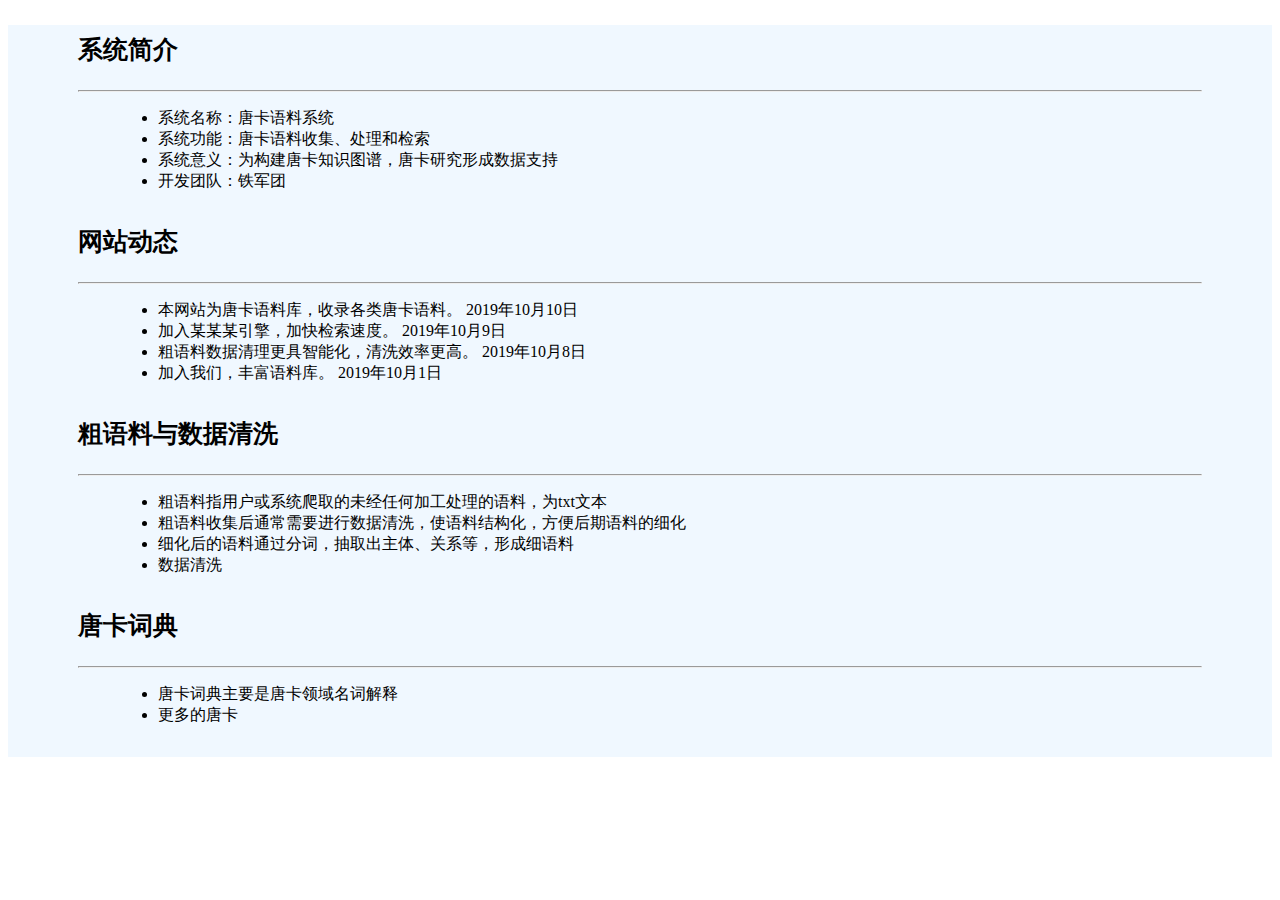
<file: src/main/resources/templates/index.html>
<!DOCTYPE html>
<html xmlns:th="http://www.thymeleaf.org">
<head>
  <meta charset="utf-8">
  <title>唐卡语料系统</title>
  <meta name="viewport" content="width=device-width, initial-scale=1, maximum-scale=1">
  <meta name="keywords" content="thang,唐卡,唐卡语料">
  <meta name="description" content="唐卡语料系统">
  <link rel="stylesheet" th:href="@{/layui/css/layui.css}">
  <link rel="stylesheet" th:href="@{/css/global.css}">
</head>
<body>
<div th:insert="navigation :: nav"></div>
<div class="layui-container">
  <div class="layui-row layui-col-space15">
    <div class="layui-col-md12">
    	   <div class="fly-panel" style="padding: 0 70px 15px 70px; background-color: #f0f8ff">
    	   	<h3 style="height: 40px; line-height: 50px;font-size: 25px;"><i class="layui-icon layui-icon-note" style="font-size: 20px;"></i>系统简介</h3>
	      	<hr class="layui-bg-cyan">
			<blockquote class="layui-elem-quote">
				<ul class="fly-panel-main fly-list-static">
		          <li>
		            <span>系统名称：唐卡语料系统</span>
		          </li>
		          <li>
		            <span>系统功能：唐卡语料收集、处理和检索</span>
		          </li>
		          <li>
		            <span>系统意义：为构建唐卡知识图谱，唐卡研究形成数据支持</span>
		          </li>
		          <li>
		            <span>开发团队：铁军团</span>
		          </li>
		        </ul>
			</blockquote>

	      	<h3 style="height: 40px; line-height: 50px;font-size: 25px;"><i class="layui-icon layui-icon-note" style="font-size: 20px;"></i>网站动态</h3>
	      	<hr class="layui-bg-cyan">
			<blockquote class="layui-elem-quote">
				<ul class="fly-panel-main fly-list-static">
		          <li>
		            <span>本网站为唐卡语料库，收录各类唐卡语料。  2019年10月10日</span>
		          </li>
		          <li>
		            <span>
		              加入某某某引擎，加快检索速度。  2019年10月9日
		            </span>
		          </li>
		          <li>
		            <span>粗语料数据清理更具智能化，清洗效率更高。 2019年10月8日</span>
		          </li>
		          
		          <li>
		            <a target="_blank">加入我们，丰富语料库。 2019年10月1日</a>
		          </li>
		        </ul>
			</blockquote>

			<h3 style="height: 40px; line-height: 50px;font-size: 25px;"><i class="layui-icon layui-icon-note" style="font-size: 20px;"></i>粗语料与数据清洗</h3>
	      	<hr class="layui-bg-cyan">
			<blockquote class="layui-elem-quote">
				<ul class="fly-panel-main fly-list-static">
		          <li>
		            <span>粗语料指用户或系统爬取的未经任何加工处理的语料，为txt文本</span>
		          </li>
		          <li>
		            <span>粗语料收集后通常需要进行数据清洗，使语料结构化，方便后期语料的细化</span>
		          </li>
		          <li>
		            <span>细化后的语料通过分词，抽取出主体、关系等，形成细语料</span>
		          </li>
		          
		          <li>
		            <a target="_blank">数据清洗</a>
		          </li>
		        </ul>
			</blockquote>

			<h3 style="height: 40px; line-height: 50px;font-size: 25px;"><i class="layui-icon layui-icon-note" style="font-size: 20px;"></i>唐卡词典</h3>
	      	<hr class="layui-bg-cyan">
			<blockquote class="layui-elem-quote">
				<ul class="fly-panel-main fly-list-static">
		          <li>
		            <span>唐卡词典主要是唐卡领域名词解释</span>
		          </li>
		          <li>
		            <span>更多的唐卡</span>
		          </li>
		        </ul>
			</blockquote>
      </div>
  </div>
</div>
</div>

<div th:insert="footer :: foot"></div>
 
<script th:src="@{/layui/layui.js}"></script>
<script>
layui.use(['element','form'], function(){
  var element = layui.element,//导航的hover效果、二级菜单等功能，需要依赖element模块
	$= layui.jquery;
  
  //监听导航点击
  //element.on('nav(demo)', function(elem){
    //console.log(elem)
    //layer.msg(elem.text());
  //});
});
</script>

<!--<script type="text/javascript">var cnzz_protocol = (("https:" == document.location.protocol) ? " https://" : " http://");document.write(unescape("%3Cspan id='cnzz_stat_icon_30088308'%3E%3C/span%3E%3Cscript src='" + cnzz_protocol + "w.cnzz.com/c.php%3Fid%3D30088308' type='text/javascript'%3E%3C/script%3E"));</script>-->

</body>
</html>
</file>
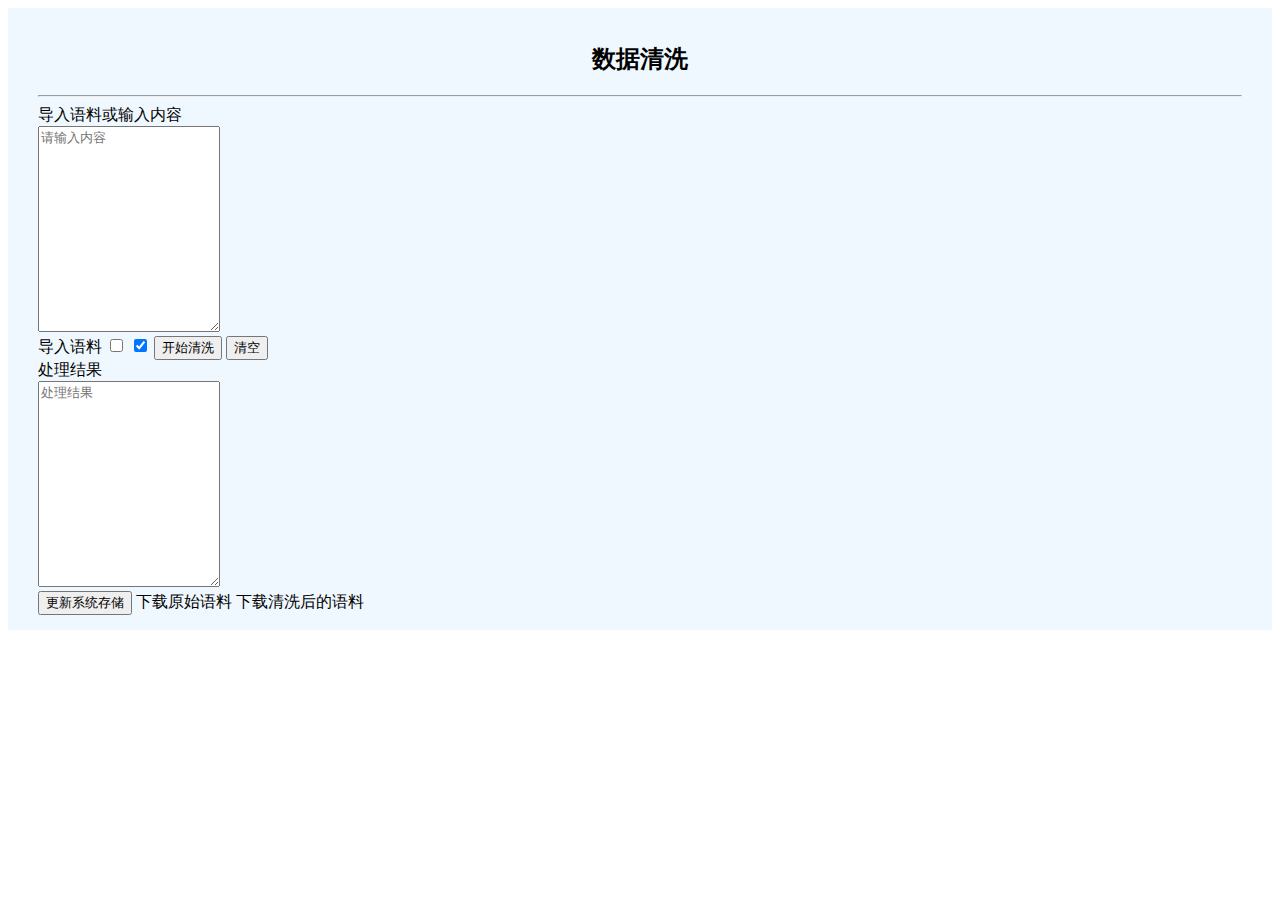
<file: src/main/resources/templates/clean.html>
<!DOCTYPE html>
<html xmlns:th="http://www.thymeleaf.org">
<head>
    <meta charset="utf-8">
    <title>语料清洗</title>
    <meta name="viewport" content="width=device-width, initial-scale=1, maximum-scale=1">
    <meta name="keywords" content="thang,唐卡,唐卡语料">
    <meta name="description" content="唐卡语料系统">
    <link rel="stylesheet" th:href="@{/layui/css/layui.css}">
    <link rel="stylesheet" th:href="@{/css/global.css}">
</head>
<body>
<div th:insert="navigation :: nav"></div>
<div class="layui-container">
    <div class="layui-row layui-col-space15">
        <div class="layui-col-md12">
            <div class="fly-panel" style="padding: 15px 30px 15px;background-color: #f0f8ff">
                <h2 align="center">数据清洗</h2>
                <hr class="layui-bg-cyan">

                <form class="layui-form layui-form-pane" action="">
                    <div class="layui-form-item layui-form-text">
                        <label class="layui-form-label">导入语料或输入内容</label>
                        <div class="layui-input-block">
                                <textarea id="IdCleanContent" class="layui-textarea" lay-verify="required"
                                          placeholder="请输入内容"
                                          name="originalContent" style="height: 200px;"
                                          th:text="${originalContent}"></textarea>
                        </div>
                    </div>


                    <div class="layui-form-item">
                        <input id="IdDoId" name="doId" type="hidden" th:value="${doID}">
                        <div class="layui-input-block">
                            <a class="layui-btn" th:href="@{/loadingForClean}">导入语料</a>
                            <input name="ftj" title="转简体" type="checkbox" lay-skin="primary">
                            <input name="math" title="剔除简单数学运算符" type="checkbox" checked="" lay-skin="primary">
                            <button type="submit" class="layui-btn" lay-submit="" lay-filter="startClean">开始清洗</button>
                            <button class="layui-btn layui-btn-warm" id="IdQinKong" type="button">清空</button>
                        </div>
                    </div>
                </form>

                <form class="layui-form layui-form-pane" action="" lay-filter="example">
                    <div class="layui-form-item layui-form-text">
                        <label class="layui-form-label">处理结果</label>
                        <div class="layui-input-block">
                            <textarea id="IdCleanResult" class="layui-textarea" placeholder="处理结果" name="cleanResult"
                                style="height: 200px;"></textarea>
                        </div>
                    </div>
                    <div class="layui-form-item">
                        <div class="layui-input-block">
                            <button class="layui-btn layui-btn-normal" id="IdUpdateFile" th:if="${doID}!= null"
                                    type="button">更新系统存储
                            </button>
                            <a class="layui-btn layui-btn-normal" id="IdDownloadClean"
                               th:href="@{'/clean/downloadClean/'+${doID}}">下载原始语料</a>
                            <a class="layui-btn layui-btn-normal" id="IdDownloadCleaned"
                               th:href="@{'/clean/downloadCleaned/'+${doID}}">下载清洗后的语料</a>
                        </div>
                    </div>
                </form>
            </div>
        </div>
    </div>
</div>

<div th:insert="footer :: foot"></div>

<script th:src="@{/layui/layui.js}"></script>
<script>
    layui.use(['form', 'laydate'], function () {
        var form = layui.form
            , layer = layui.layer
            , $=layui.jquery;
        $('#IdDownloadClean').hide();
        $('#IdDownloadCleaned').hide();

        layui.$('#IdQinKong').on('click', function () {
            $('#IdCleanContent').val("");
        });
        //监听提交
        form.on('submit(startClean)', function (data) {
            $.ajax({
                url: '/clean',
                data: JSON.stringify(data.field),
                type: 'post',
                dataType: 'json',
                contentType: 'application/json;charset=utf-8',
                success: function (res) {
                    console.log(res.msg);
                    $('#IdCleanResult').val(res.data);
                }
            });
            return false;
        });

        //更新存储
        layui.$('#IdUpdateFile').on('click', function () {
            console.log("进来了");
            $.ajax({
                url: '/clean/updateFile',
                type: 'get',
                dataType: 'json',
                success: function (res) {
                    if (res.code != 250) {
                        layer.msg(res.msg, {icon: 1, time: 2000, shade: 0.4});
                        $('#IdDownloadClean').show();
                        $('#IdDownloadCleaned').show();
                        //$('#IDdownloadFile').attr("disabled",false);
                        console.log("设置可点击");
                    } else {
                        layer.msg(res.msg, {icon: 2, time: 2000, shade: 0.4});
                    }
                }
            });
        });
    });
</script>

</body>
</html>
</file>
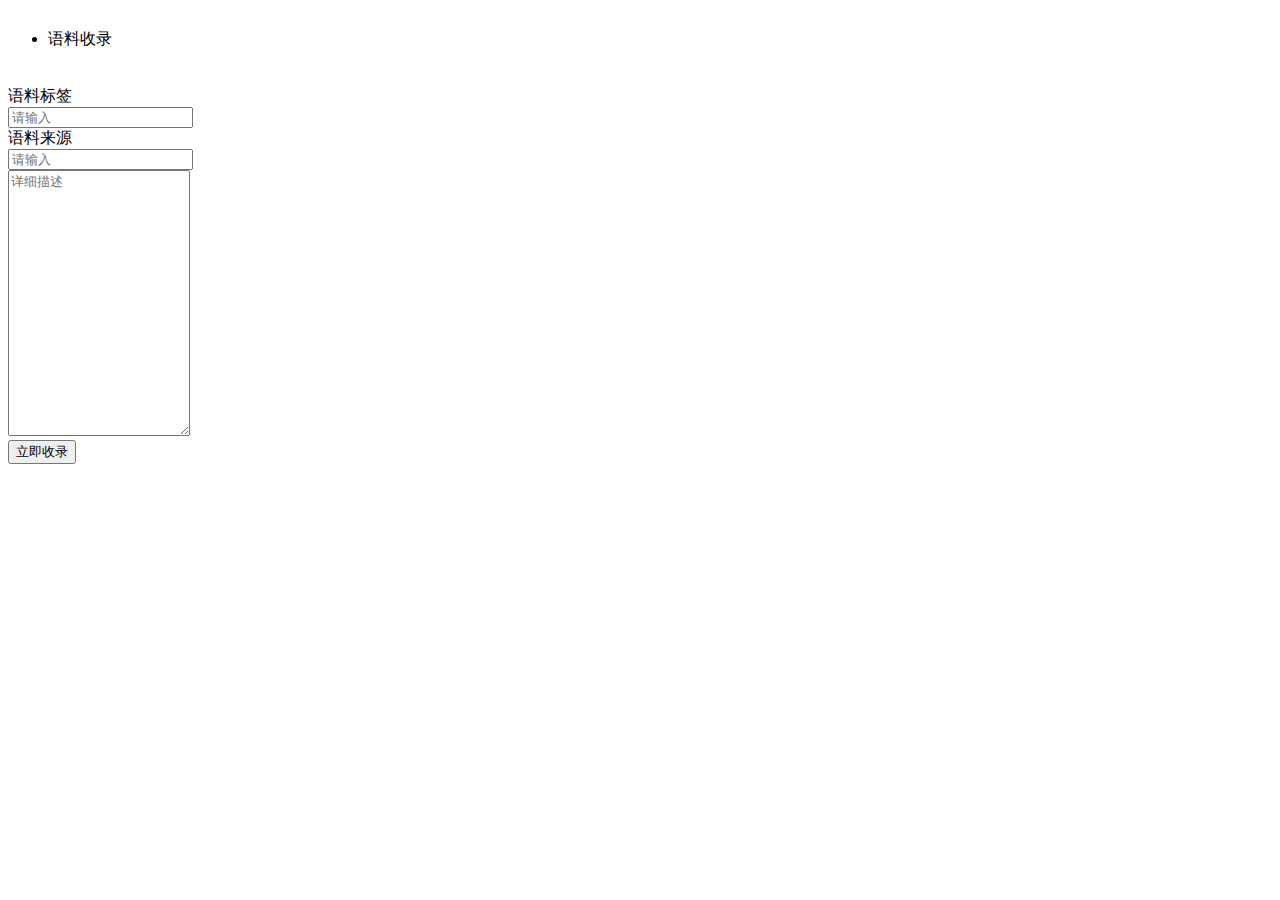
<file: src/main/resources/templates/collect.html>
<!DOCTYPE html>
<html xmlns:th="http://www.thymeleaf.org">
<head>
    <meta charset="utf-8">
    <title>语料收录</title>
    <meta name="viewport" content="width=device-width, initial-scale=1, maximum-scale=1">
    <meta name="keywords" content="thang,唐卡,唐卡语料">
    <meta name="description" content="唐卡语料系统">
    <link rel="stylesheet" th:href="@{/layui/css/layui.css}">
    <link rel="stylesheet" th:href="@{/css/global.css}">
</head>
<body>
<div th:insert="navigation :: nav"></div>
<!-- 内容区 -->
<div class="layui-container fly-marginTop">
    <div class="fly-panel" pad20 style="padding-top: 5px;">
        <div class="layui-form layui-form-pane">
            <div class="layui-tab layui-tab-brief">
                <ul class="layui-tab-title">
                    <li class="layui-this">语料收录</li>
                </ul>
            </div>

            <div class="layui-form layui-tab-content" id="LAY_ucm" style="padding: 20px 0;">
                <div class="layui-tab-item layui-show">
                    <form>
                        <div class="layui-row layui-col-space15 layui-form-item">
                            <div class="layui-col-md6">
                                <label class="layui-form-label">语料标签</label>
                                <div class="layui-input-block">
                                    <input id="IDtitle" name="tags" class="layui-input" type="text" placeholder="请输入" autocomplete="off" lay-verify="required">
                                </div>
                            </div>
                            <div class="layui-col-md6">
                                <label class="layui-form-label">语料来源</label>
                                <div class="layui-input-block">
                                    <input id="IDsource" name="source" class="layui-input" type="text" placeholder="请输入" autocomplete="off" lay-verify="required">
                                </div>
                            </div>
                        </div>

                        <div class="layui-form-item layui-form-text">
                            <div class="layui-input-block">
                                <textarea id="IDcontent" name="content" required lay-verify="required" placeholder="详细描述" class="layui-textarea fly-editor" style="height: 260px;"></textarea>
                            </div>
                        </div>
                        <div class="layui-form-item">
                            <button class="layui-btn"  lay-filter="IDSubmit" lay-submit="">立即收录</button>
                        </div>
                    </form>
                </div>
            </div>
        </div>
    </div>
</div>
<div th:insert="footer :: foot"></div>
<script th:src="@{/layui/layui.js}"></script>
<script>
    layui.use('form',function () {
        var form = layui.form
            ,$ = layui.jquery
            ,layer = layui.layer;
        form.on('submit(IDSubmit)', function(data){
            var field = data.field;
            $.ajax({
                url:'/collect',
                type:'post',
                dataType:'json',
                data:field,
                success:function (res) {
                    if (res.code == 200){

                        layer.alert(JSON.stringify(res.msg), {
                            title: '操作结果',
                            btn:'好的',
                            btn1:function(){
                                location.href = '/collect';
                            }
                        });
                    }else{
                        layer.alert(JSON.stringify(res.msg), {
                            title: '操作结果',
                            btn:'好的',
                            btn1:function(){
                                location.href = '/collect';
                            }
                        });
                    }

                },
                error:function () {
                    layer.msg("error");
                }
            })

            return false;
        });
    });
</script>
</body>
</html>
</file>
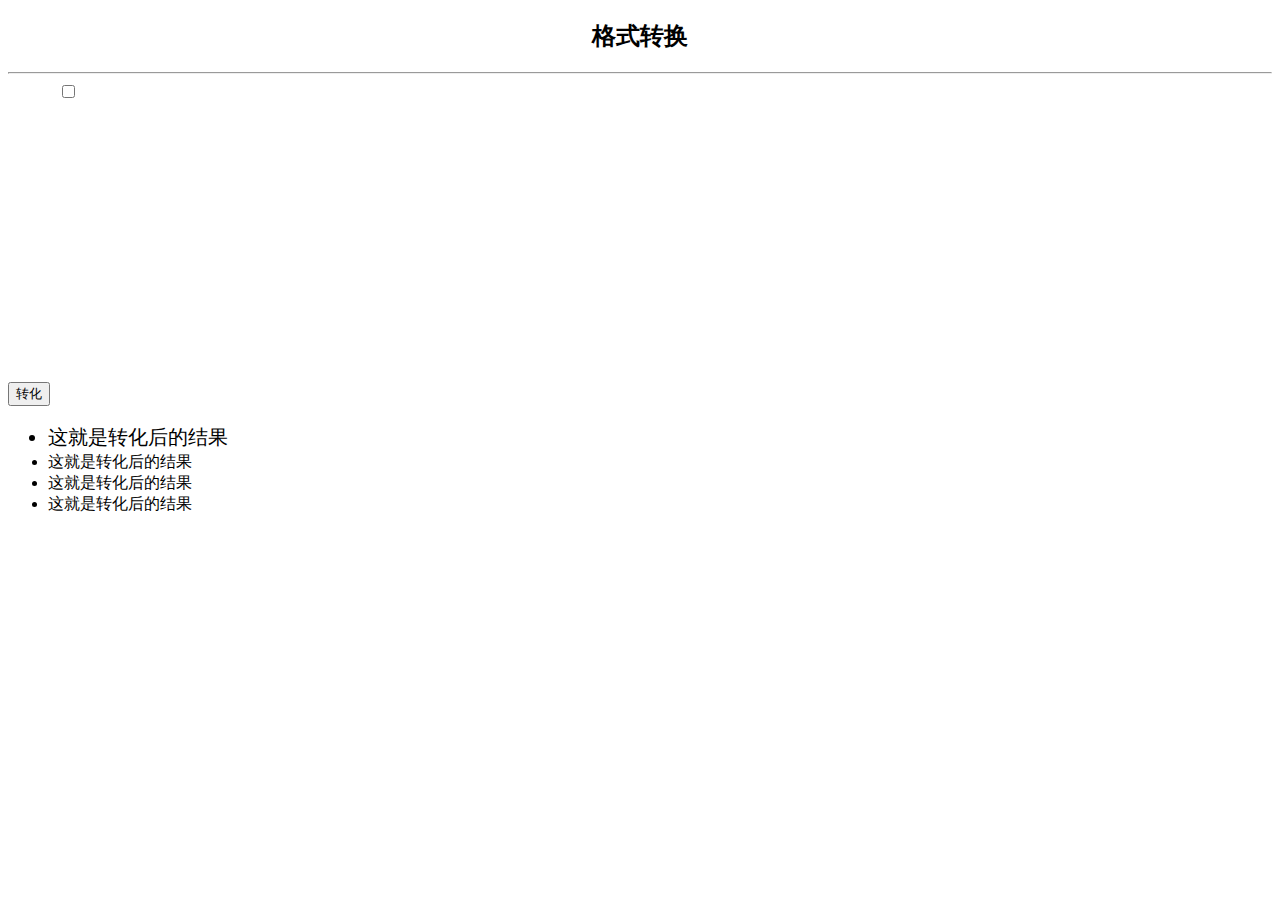
<file: src/main/resources/templates/conversion.html>
<!DOCTYPE html>
<html xmlns:th="http://www.thymeleaf.org">
<head>
    <meta charset="utf-8">
    <title>格式转换</title>
    <meta name="viewport" content="width=device-width, initial-scale=1, maximum-scale=1">
    <meta name="keywords" content="thang,唐卡,唐卡语料">
    <meta name="description" content="唐卡语料系统">
    <link rel="stylesheet" th:href="@{/layui/css/layui.css}">
    <link rel="stylesheet" th:href="@{/css/global.css}">
</head>
<body>
<div th:insert="navigation :: nav"></div>
<!--内容区域-->
<div class="layui-container">
    <div class="layui-row layui-col-space15">
        <div class="layui-col-md12">
            <div class="fly-panel" >
                <h2 align="center">格式转换</h2>
                <hr class="layui-bg-cyan">
            </div>
        </div>
    </div>

    <div class="layui-row layui-col-space15">
        <div class="layui-col-md5" style="margin-left: 40px">
            <div class="fly-panel" style="min-height: 200px">
                <div class="layui-form">
                    <div class="layui-form-item" style="margin-bottom: 0" th:each="original:${originals}">
                        <div class="layui-input-block" style="margin-left: 10px">
                            <input th:id="${original.getId()}" type="checkbox" name="like1[write]" lay-skin="primary" th:title="${original.getTitle()}+'.'+${original.getType()}">
                        </div>
                    </div>
                </div>
            </div>
        </div>

        <div class="layui-col-md1">
            <div class="fly-panel" style="margin-top: 100px">
                <div class="layui-form">
                    <div class="layui-form-item">
                        <button class="layui-btn">转化</button>
                    </div>
                </div>
            </div>
        </div>

        <div class="layui-col-md5">
            <div class="fly-panel" style="min-height: 200px">
                <ul class="fly-panel-main fly-list-static">
                    <li style="line-height: 30px;font-size: 20px;">这就是转化后的结果<i class="layui-icon layui-icon-ok-circle" style="font-size: 20px; color: green;"></i>  </li>
                    <li>这就是转化后的结果</li>
                    <li>这就是转化后的结果</li>
                    <li>这就是转化后的结果</li>
                </ul>
            </div>
        </div>
    </div>
</div>

<div th:insert="footer :: foot"></div>
<script th:src="@{/layui/layui.all.js}"></script>
<script>
    layui.use(['form', 'layedit', 'laydate'], function(){
        var form = layui.form
            ,layer = layui.layer
            ,layedit = layui.layedit
            ,laydate = layui.laydate;

    })
</script>
</body>
</html>
</file>
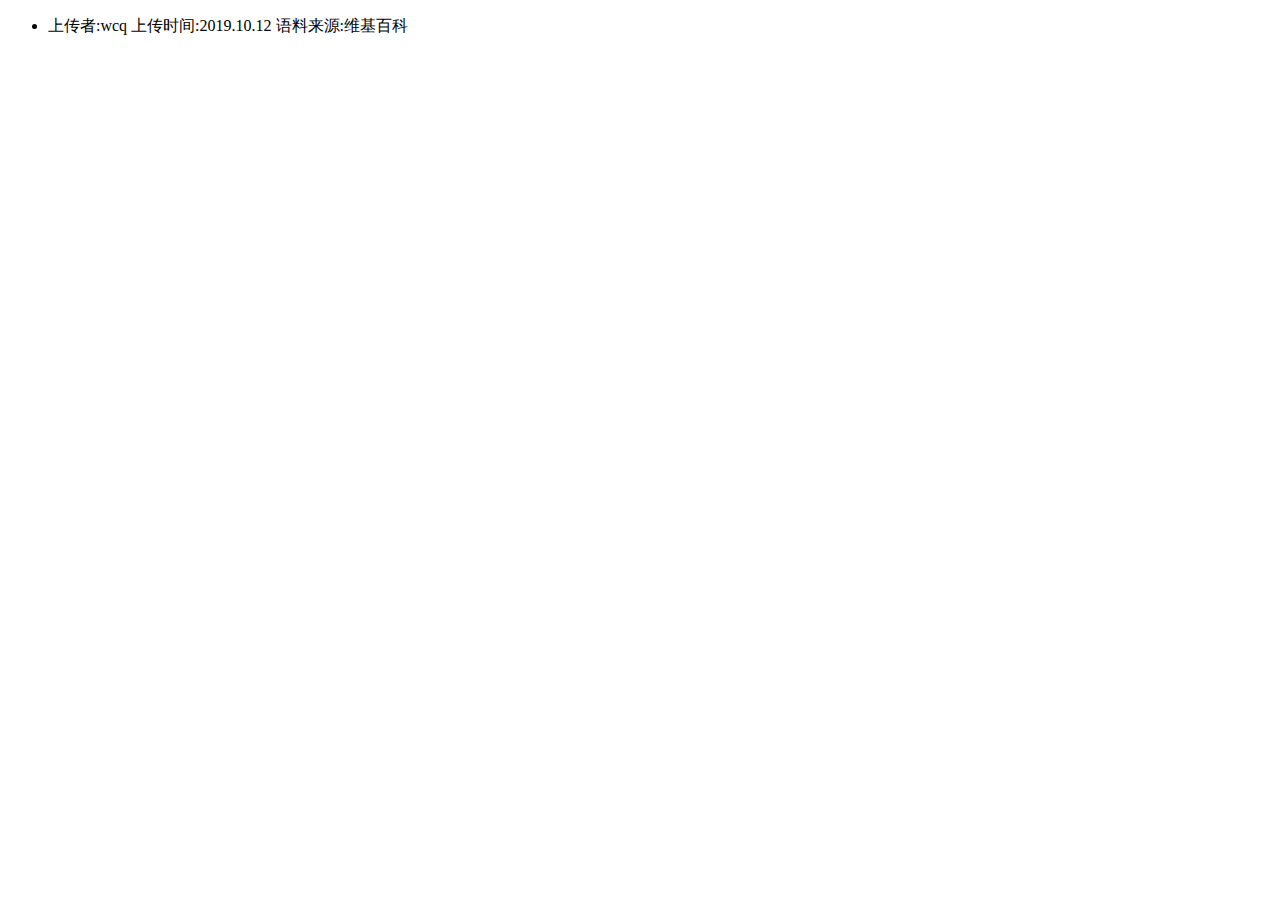
<file: src/main/resources/templates/corpus.html>
<!DOCTYPE html>
<html xmlns:th="http://www.thymeleaf.org">
<head>
    <meta charset="UTF-8">
    <title>语料</title>
    <meta name="viewport" content="width=device-width, initial-scale=1, maximum-scale=1">
    <meta name="keywords" content="thang,唐卡,唐卡语料">
    <meta name="description" content="唐卡语料系统">
    <link rel="stylesheet" th:href="@{/layui/css/layui.css}">
    <link rel="stylesheet" th:href="@{/css/global.css}">
</head>
<body>
<div th:insert="navigation :: nav"></div>
<div class="layui-container">
    <div class="layui-row layui-col-space15">
        <div class="layui-col-md12">
            <div class="fly-panel">
                <div class="fly-panel-title" th:text="|共查询到:${ResultDTOS.size()}条符合条件的语料|"></div>
                <ul class="cor-list">
                    <li  th:each="object :${ResultDTOS}">
                        <a th:if="${object.getClassType()} eq 'Original'" th:href="@{'/preview/'+${object.getId()}}">
                            <p th:text="${object.getShowContent()}"></p>
                        </a>
                        <p th:if="${object.getClassType()} eq 'Mature'" th:text="${object.getShowContent()}"></p>
                        <div class="cor-list-more">
                            <span th:text="|上传者:${object.getUser().getName()}|">上传者:wcq</span>
                            <span th:text="|上传时间:${object.getDate()}|">上传时间:2019.10.12</span>
                            <span th:text="|语料来源:${object.getSource()}|">语料来源:维基百科</span>
                            <span th:text="|语料标签:${object.getTags()}|"></span>
                        </div>
                    </li>
                </ul>
            </div>
        </div>
    </div>
</div>
<div th:insert="footer :: foot"></div>
<script th:src="@{/layui/layui.js}"></script>
<script>
    layui.use(['element','form'], function(){
        var element = layui.element;
    });
</script>
</body>
</html>
</file>
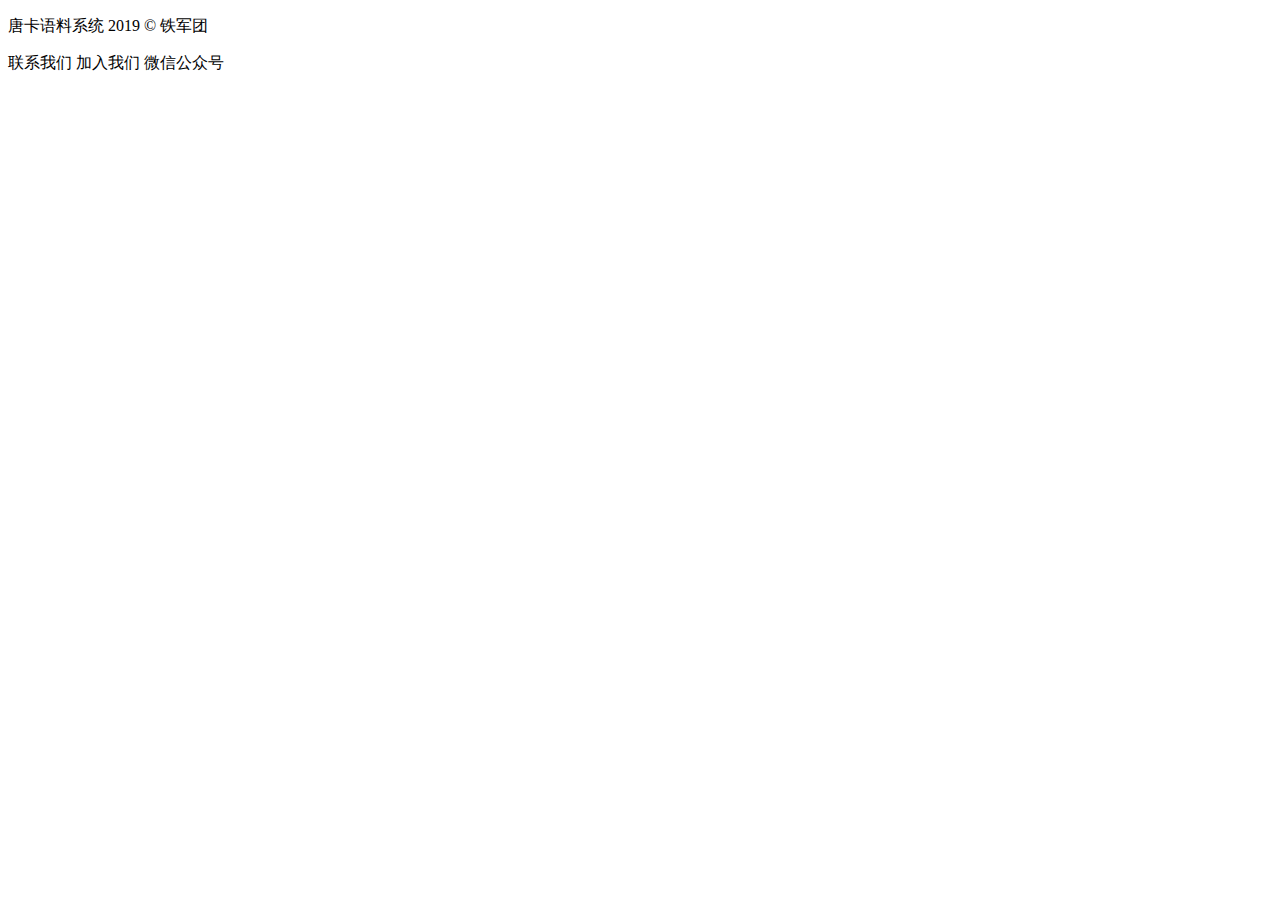
<file: src/main/resources/templates/footer.html>
<!DOCTYPE html>
<html xmlns:th="http://www.thymeleaf.org">
<body>
<div th:fragment="foot">
    <div class="fly-footer">
        <p><a >唐卡语料系统</a> 2019 &copy; <a  target="_blank">铁军团</a></p>
        <p>
            <a target="_blank">联系我们</a>
            <a target="_blank">加入我们</a>
            <a target="_blank">微信公众号</a>
        </p>
    </div>
</div>
</body>
</html>
</file>
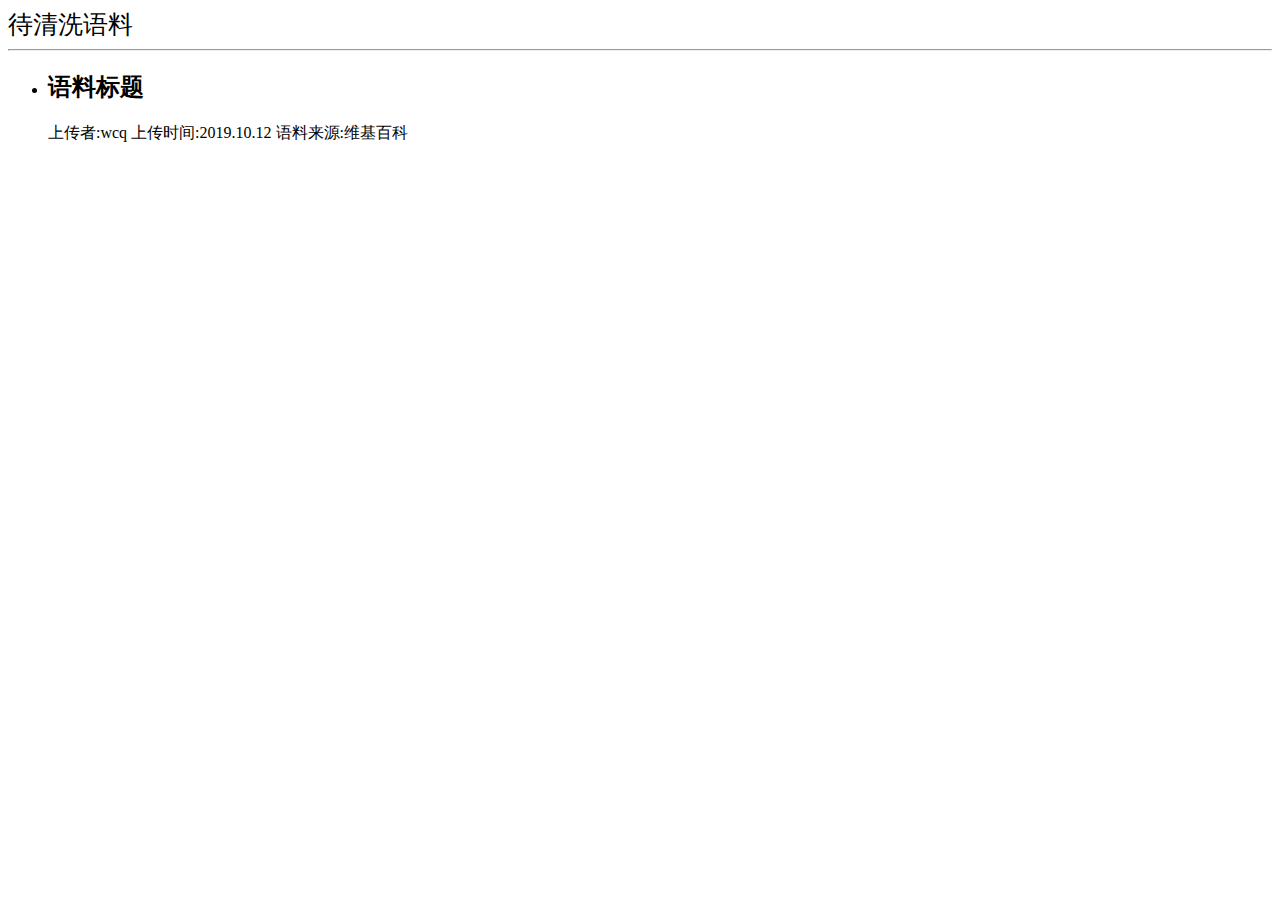
<file: src/main/resources/templates/loading.html>
<!DOCTYPE html>
<html xmlns:th="http://www.thymeleaf.org">
<head>
    <meta charset="UTF-8">
    <title>导入语料</title>
    <meta name="viewport" content="width=device-width, initial-scale=1, maximum-scale=1">
    <meta name="keywords" content="thang,唐卡,唐卡语料">
    <meta name="description" content="唐卡语料系统">
    <link rel="stylesheet" th:href="@{/layui/css/layui.css}">
    <link rel="stylesheet" th:href="@{/css/global.css}">
</head>
<body>
<div th:insert="navigation :: nav"></div>
<div class="layui-container">
    <div class="layui-row layui-col-space15">
        <div class="layui-col-md12">
            <div class="fly-panel">

                <div class="fly-panel-title fly-filter">
                    <span style="font-size: 25px">待清洗语料</span>
                    <hr class="layui-bg-cyan">
                </div>


                <ul class="fly-list">
                    <li th:each="object :${objects}">
                        <h2><a th:text="${object.getShowContent()}">语料标题</a></h2>
                        <div class="fly-list-info">
                            <span th:text="|上传者:${object.getUser().getName()}|">上传者:wcq</span>
                            <span th:text="|上传时间:${object.getDate()}|">上传时间:2019.10.12</span>
                            <span th:text="|语料来源:${object.getSource()}|">语料来源:维基百科</span>
                        </div>
                        <a class="daoru"
                           th:href="@{/leaveLoading/(id=${object.getId()},classType=${object.getClassType()},doThis=${doWhat})}">
                            <i class="layui-icon layui-icon-add-1 " title="导入"
                               style="font-size: 30px;color: chartreuse"></i>
                        </a>
                    </li>
                </ul>
            </div>
        </div>

    </div>
</div>
<div th:insert="footer :: foot"></div>
<script th:src="@{/layui/layui.js}"></script>
<script>
    layui.use(['element', 'form'], function () {
        var element = layui.element;
    });
</script>
</body>
</html>
</file>
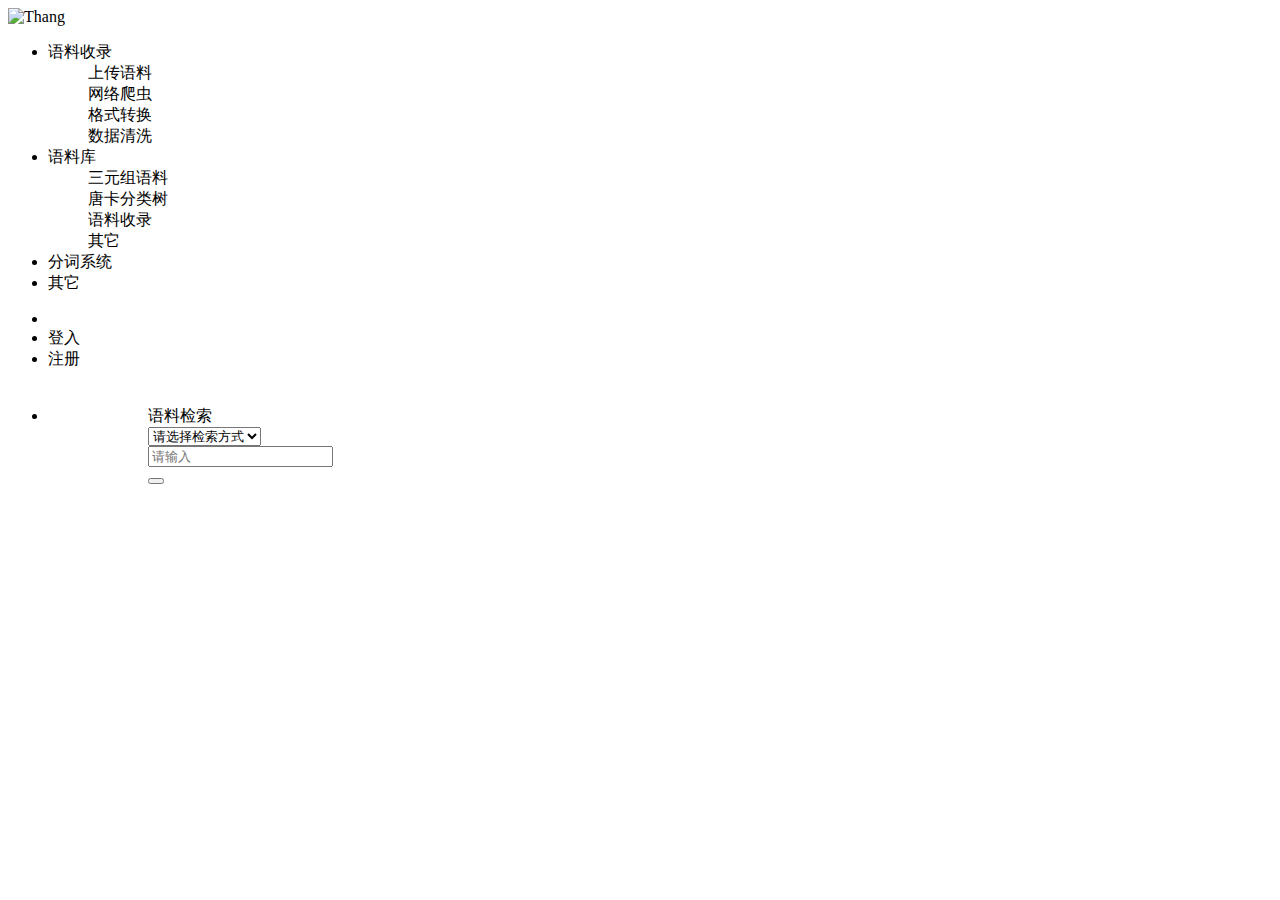
<file: src/main/resources/templates/navigation.html>
<!DOCTYPE html>
<html xmlns:th="http://www.thymeleaf.org">
<body>
<div th:fragment="nav">
    <!--导航栏-->
    <div class="fly-header layui-bg-black">
        <div class="layui-container">
            <a class="fly-logo" th:href="@{/}">
                <img th:src="@{/images/thangLogo.png}" alt="Thang">
            </a>
            <ul class="layui-nav fly-nav layui-hide-xs">
                <li class="layui-nav-item ">
                    <a>语料收录</a>
                    <dl class="layui-nav-child">
                        <dd><a th:href="@{/upload}">上传语料</a></dd>
                        <dd><a>网络爬虫</a></dd>
                        <dd><a th:href="@{/conversion}">格式转换</a></dd>
                        <dd><a th:href="@{/clean}">数据清洗</a></dd>
                    </dl>
                </li>

                <li class="layui-nav-item ">
                    <a>语料库</a>
                    <dl class="layui-nav-child">
                        <dd><a >三元组语料</a></dd>
                        <dd><a th:href="@{/test}">唐卡分类树</a></dd>
                        <dd><a th:href="@{/collect}">语料收录</a></dd>
                        <dd><a >其它</a></dd>
                    </dl>
                </li>

                <li class="layui-nav-item ">
                    <a th:href="@{/participle}">分词系统</a>
                </li>

                <li class="layui-nav-item">
                    <a target="_blank">其它</a>
                </li>
            </ul>

            <ul class="layui-nav fly-nav-user">

                <!-- 未登入的状态 -->
                <li class="layui-nav-item">
                    <a class="iconfont icon-touxiang layui-hide-xs"></a>
                </li>
                <li class="layui-nav-item">
                    <a >登入</a>
                </li>
                <li class="layui-nav-item">
                    <a >注册</a>
                </li>
                <!-- <li class="layui-nav-item layui-hide-xs">
                  <a href="/app/qq/" onclick="layer.msg('正在通过QQ登入', {icon:16, shade: 0.1, time:0})" title="QQ登入" class="iconfont icon-qq"></a>
                </li>
                <li class="layui-nav-item layui-hide-xs">
                  <a href="/app/weibo/" onclick="layer.msg('正在通过微博登入', {icon:16, shade: 0.1, time:0})" title="微博登入" class="iconfont icon-weibo"></a>
                </li> -->

                <!-- 登入后的状态 -->
                <!--
                <li class="layui-nav-item">
                  <a class="fly-nav-avatar" href="javascript:;">
                    <cite class="layui-hide-xs">贤心</cite>
                    <i class="iconfont icon-renzheng layui-hide-xs" title="认证信息：layui 作者"></i>
                    <i class="layui-badge fly-badge-vip layui-hide-xs">VIP3</i>
                    <img src="https://tva1.sinaimg.cn/crop.0.0.118.118.180/5db11ff4gw1e77d3nqrv8j203b03cweg.jpg">
                  </a>
                  <dl class="layui-nav-child">
                    <dd><a href="user/set.html"><i class="layui-icon">&#xe620;</i>基本设置</a></dd>
                    <dd><a href="user/message.html"><i class="iconfont icon-tongzhi" style="top: 4px;"></i>我的消息</a></dd>
                    <dd><a href="user/home.html"><i class="layui-icon" style="margin-left: 2px; font-size: 22px;">&#xe68e;</i>我的主页</a></dd>
                    <hr style="margin: 5px 0;">
                    <dd><a href="/user/logout/" style="text-align: center;">退出</a></dd>
                  </dl>
                </li>
                -->
            </ul>
        </div>
    </div>
    <!--搜索栏-->
    <div class="fly-panel" >
        <div class="layui-container">
            <ul class="layui-clear">
                <li style="padding:20px 50px 5px 100px">
                    <div class="layui-form layui-form-pane"  >
                        <form method="post" action="/searchAll">
                            <div class="layui-form-item">
                            <label class="layui-form-label">语料检索</label>
                            <div class="layui-input-inline">
                                <select name="searchKind">
                                    <option value="">请选择检索方式</option>
                                    <option value="2">粗语料</option>
                                    <option value="1">细语料</option>
                                </select>
                            </div>

                                <div class="layui-input-inline">
                                    <input id="IDsearchContent" name="searchContent" class="layui-input" type="text" placeholder="请输入" autocomplete="off" >

                                </div>
                                <button type="submit" class="layui-btn" id="IDsearch">
                                    <i class="layui-icon layui-icon-search"></i>
                                </button>
                            </div>
                        </form>

                    </div>
                </li>
            </ul>
        </div>
    </div>
</div>
</body>
</html>
</file>
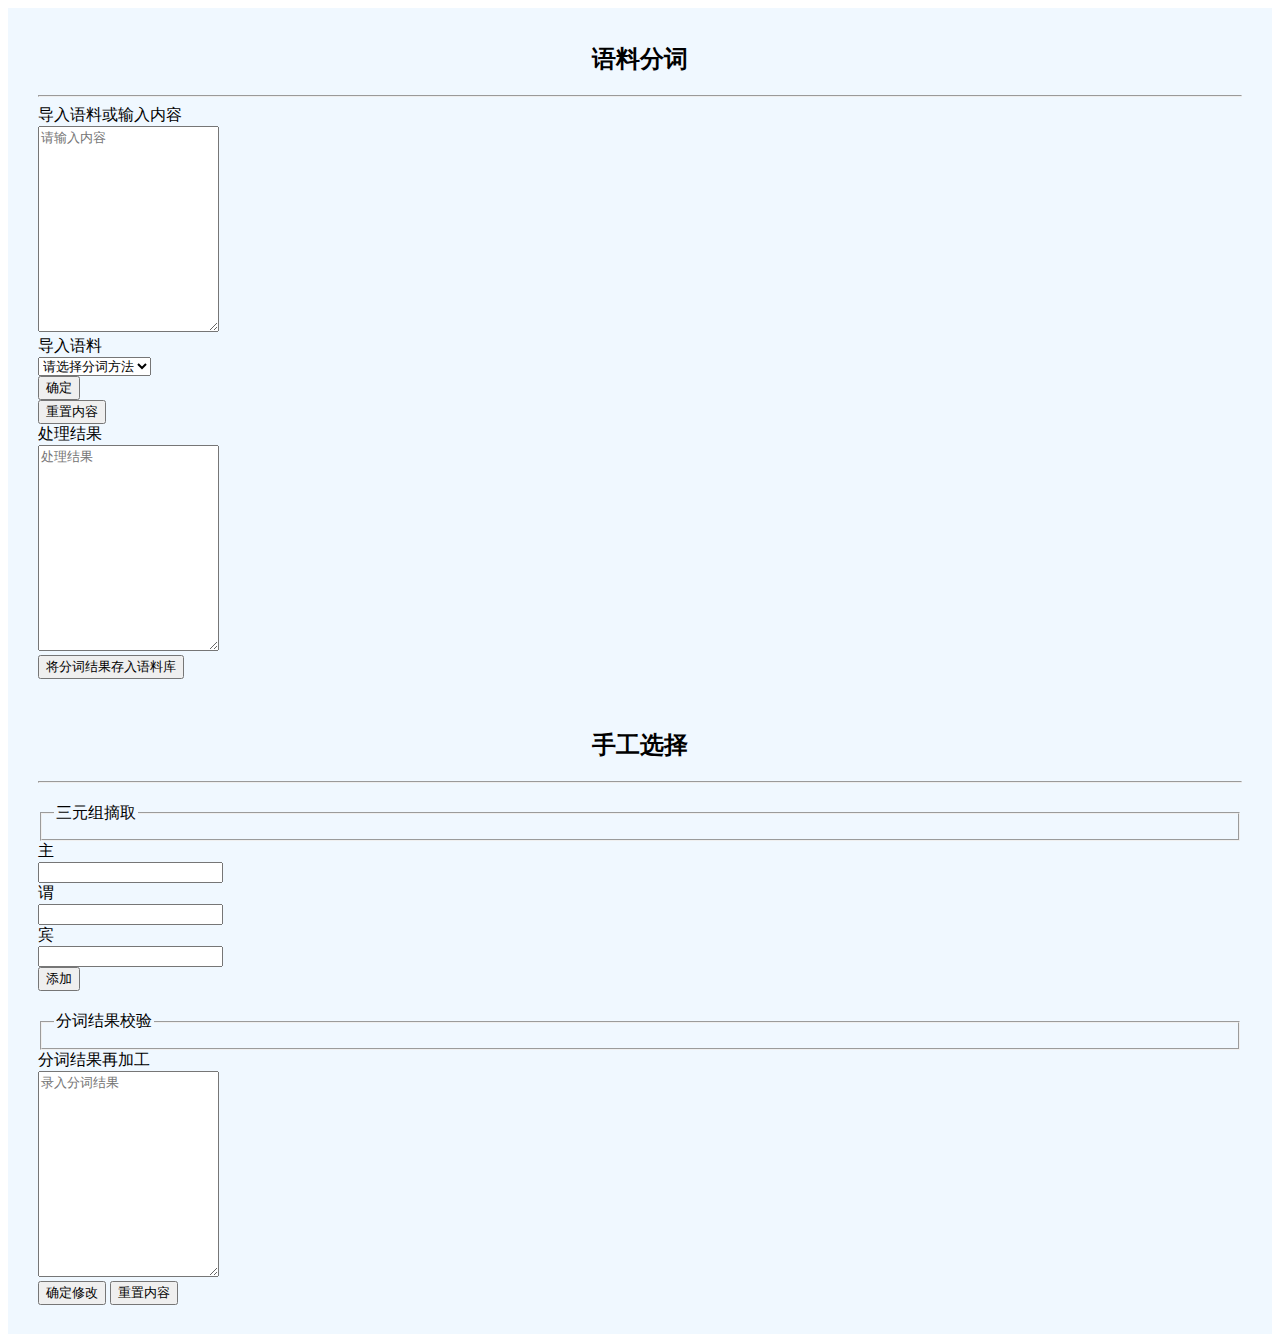
<file: src/main/resources/templates/participle.html>
<!DOCTYPE html>
<html xmlns:th="http://www.thymeleaf.org">
<head>
    <meta charset="utf-8">
    <title>语料分词</title>
    <meta name="viewport" content="width=device-width, initial-scale=1, maximum-scale=1">
    <meta name="viewport" content="width=device-width, initial-scale=1, maximum-scale=1">
    <meta name="keywords" content="thang,唐卡,唐卡语料">
    <meta name="description" content="唐卡语料系统">
    <link rel="stylesheet" th:href="@{/layui/css/layui.css}">
    <link rel="stylesheet" th:href="@{/css/global.css}">
</head>
<body>
<div th:insert="navigation :: nav"></div>
<!-- 内容区 -->
<div class="layui-fluid">
    <div class="layui-row layui-col-space15">
        <div class="layui-col-md7">
            <div class="fly-panel"
                 style="padding: 15px 30px 15px;background-color: #f0f8ff;min-height: 610px;margin-bottom: 0">

                <h2 align="center">语料分词</h2>
                <hr class="layui-bg-cyan">
                <form class="layui-form layui-form-pane">
                    <div class="layui-form-item layui-form-text">
                        <label class="layui-form-label">导入语料或输入内容</label>
                        <div class="layui-input-block">
							<textarea id="IdParticipleContent" th:text="${participleContent}"
                                      lay-verify="required" class="layui-textarea" placeholder="请输入内容"
                                      name="participleContent"
                                      style="height: 200px;"></textarea>
                        </div>
                    </div>

                    <div class="layui-form-item">
                        <div class="layui-inline">
                            <div class="layui-input-inline" style="width: auto;">
<!--                                <button class="layui-btn layui-btn-normal" id="IdLoad" type="button">导入语料</button>-->
                                <a class="layui-btn" th:href="@{/loadingForParticiple}">导入语料</a>
                            </div>
                            <input id="IdDoId" name="doId" type="hidden" th:value="${doID}">
                            <input id="IdClassType" name="classType" type="hidden" th:value="${classType}">
                            <div class="layui-input-inline">
                                <select name="participleFunction" lay-verify="required" id="IdSelectFunc">
                                    <option value="">请选择分词方法</option>
                                    <option value="1">结巴分词</option>
                                    <option value="2">标准分词</option>
                                    <option value="3">NLP分词</option>
                                    <option value="4">索引分词</option>
                                    <option value="5">crf分词</option>
                                    <option value="6">N最短路径分词</option>
                                    <option value="7">依存句法分析</option>
                                </select>
                            </div>
                            <div class="layui-input-inline" style="width: auto;">
                                <button class="layui-btn " id="IdSure" type="submit" lay-submit="" lay-filter="okGo">确定</button>
                            </div>
                            <div class="layui-input-inline" style="width: auto;">
                                <button class="layui-btn " id="IdReset" type="button">重置内容</button>
                            </div>
                        </div>
                    </div>
<!--                    <div class="layui-form-item">-->
<!--                        <div class="layui-input-block" style="margin-left: 5px;">-->
<!--                            <input name="like[1]" title="结巴分词" type="checkbox">-->
<!--                            <input name="like[2]" title="标准分词" type="checkbox" checked="">-->
<!--                            <input name="like[3]" title="NLP分词" type="checkbox">-->
<!--                            <input name="like[4]" title="索引分词" type="checkbox">-->
<!--                            <input name="like[5]" title="crf分词" type="checkbox">-->
<!--                            <input name="like[6]" title="N最短路径分词" type="checkbox">-->
<!--                            <input name="like[7]" title="N依存句法分析" type="checkbox">-->
<!--                            <button class="layui-btn" type="submit">确定</button>-->
<!--                        </div>-->
<!--                    </div>-->
                </form>
                <form class="layui-form layui-form-pane">
                    <div class="layui-form-item layui-form-text">
                        <label class="layui-form-label">处理结果</label>
                        <div class="layui-input-block">
                            <textarea id="IdParticipleResult" class="layui-textarea" placeholder="处理结果" name="other"
                                      style="height: 200px;"></textarea>
                        </div>
                    </div>

                    <div class="layui-form-item">
                        <button class="layui-btn layui-btn-normal" id="IdSaveParticipleResult"
                                type="button">将分词结果存入语料库
                        </button>
                    </div>
                </form>
            </div>
        </div>

        <div class="layui-col-md5">
            <div class="fly-panel"
                 style="padding: 15px 30px 15px;background-color: #f0f8ff;min-height: 610px;margin-bottom: 0">
                <h2 align="center">手工选择</h2>
                <hr class="layui-bg-cyan">
                <div class="layui-form layui-form-pane">
                    <fieldset class="layui-elem-field layui-field-title" style="margin-top: 20px;">
                        <legend>三元组摘取</legend>
                    </fieldset>
                    <div class="layui-form-item">
                        <div class="layui-inline">
                            <label class="layui-form-label">主</label>
                            <div class="layui-input-inline">
                                <input type="text" name="number" lay-verify="required|number" autocomplete="off"
                                       class="layui-input">
                            </div>
                        </div>
                        <div class="layui-inline">
                            <label class="layui-form-label">谓</label>
                            <div class="layui-input-inline">
                                <input type="text" name="date" id="date" autocomplete="off" class="layui-input">
                            </div>
                        </div>
                        <div class="layui-inline">
                            <label class="layui-form-label">宾</label>
                            <div class="layui-input-inline">
                                <input type="tel" name="url" lay-verify="url" autocomplete="off" class="layui-input">
                            </div>
                        </div>
                        <div class="layui-inline">
                            <div class="layui-input-inline">
                                <button class="layui-btn">添加</button>
                            </div>
                        </div>
                    </div>

                    <fieldset class="layui-elem-field layui-field-title" style="margin-top: 20px;">
                        <legend>分词结果校验</legend>
                    </fieldset>
                    <div class="layui-form-item layui-form-text">
                        <label class="layui-form-label">分词结果再加工</label>
                        <div class="layui-input-block">
                            <textarea class="layui-textarea" placeholder="录入分词结果" name="other"
                                      style="height: 200px;"></textarea>
                        </div>
                    </div>
                    <div class="layui-form-item">
                        <div class="layui-input-block">
                            <button class="layui-btn ">确定修改</button>
                            <button class="layui-btn ">重置内容</button>
                        </div>
                    </div>


                </div>
            </div>
        </div>

    </div>
</div>

<div th:insert="footer :: foot"></div>

<script th:src="@{/layui/layui.js}"></script>
<script>
    layui.use(['form', 'element'], function () {
        var form = layui.form,
            $ = layui.jquery;
        //清空
        layui.$('#IdReset').on('click', function () {
            $('#IdParticipleContent').val("");
        });
        //导入语料
        // $('#IdLoad').click(function () {
        //     location.href = '/loadingForParticiple';
        // });
        //监听提交
        form.on('submit(okGo)', function (data) {
            $.ajax({
                url: '/participle',
                data: JSON.stringify(data.field),
                type: 'post',
                dataType: 'json',
                contentType: 'application/json;charset=utf-8',
                success: function (res) {
                    console.log(res.msg);
                    $('#IdParticipleResult').val(res.data);
                }
            });
            return false;
        });

        //保存分词结果
        layui.$('#IdSaveParticipleResult').on('click', function () {
            console.log("进来了");
            $.ajax({
                url: '/participle/saveResult',
                type: 'get',
                dataType: 'json',
                success: function (res) {
                    if (res.code != 250) {
                        layer.msg(res.msg, {icon: 1, time: 2000, shade: 0.4});
                    } else {
                        layer.msg(res.msg, {icon: 2, time: 2000, shade: 0.4});
                    }
                }
            });
        });
    });
</script>
</body>
</html>
</file>
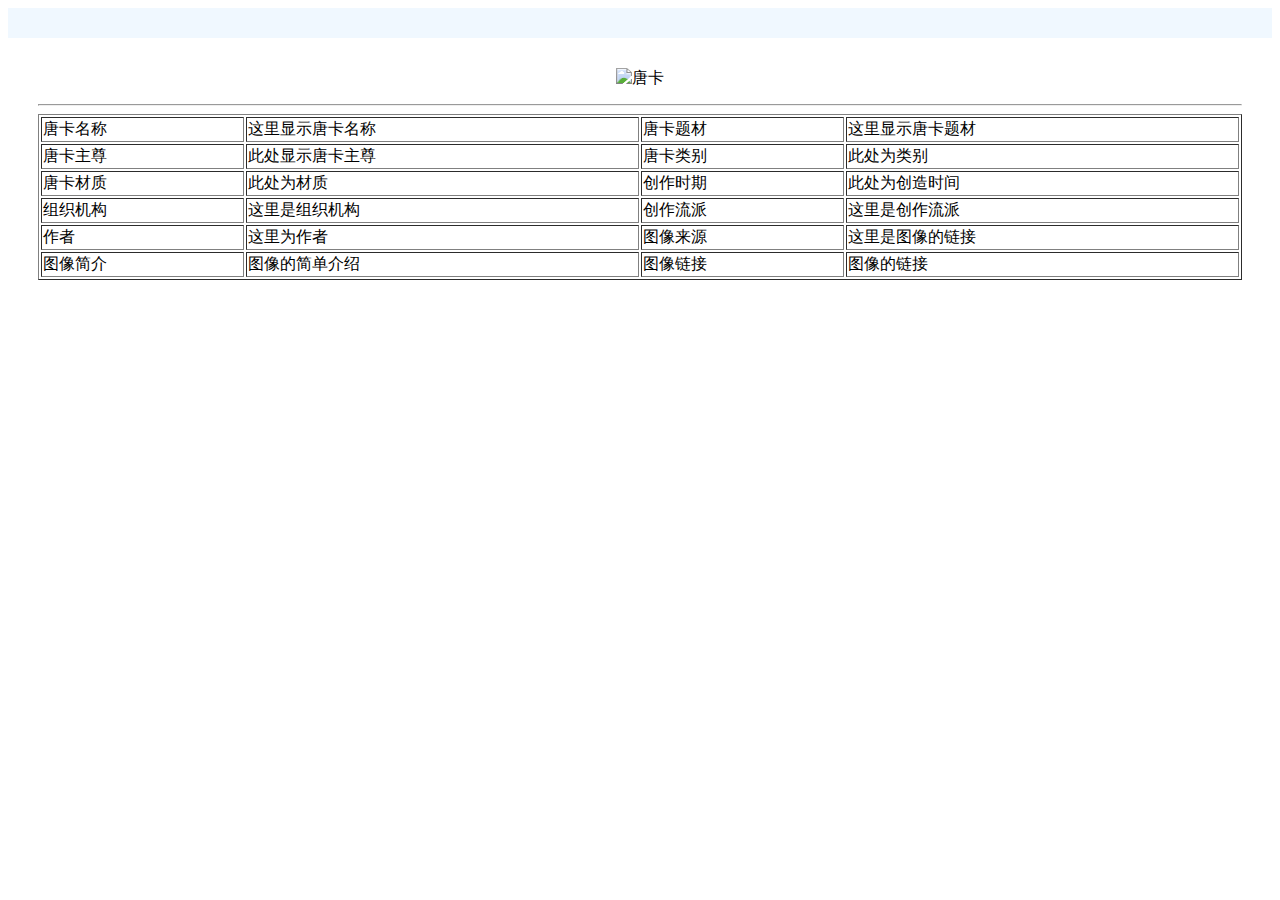
<file: src/main/resources/templates/test.html>
<!DOCTYPE html>
<html xmlns:th="http://www.thymeleaf.org">
<head>
  <meta charset="utf-8">
  <title>唐卡</title>
  <meta name="viewport" content="width=device-width, initial-scale=1, maximum-scale=1">
	<meta name="keywords" content="thang,唐卡,唐卡语料">
	<meta name="description" content="唐卡语料系统">
	<link rel="stylesheet" th:href="@{/layui/css/layui.css}">
	<link rel="stylesheet" th:href="@{/css/global.css}">
</head>
<body>
<div th:insert="navigation :: nav"></div>
<!-- 内容区 -->
	<div class="layui-container">
	   <div class="layui-row layui-col-space15">
	    	<div class="layui-col-md4">
		   	   <div class="fly-panel" style="padding: 15px 30px 15px; background-color: #f0f8ff;">
					<div class="demo-tree demo-tree-box" id="test1"></div>
		   	   </div>
	   		</div>
	   		<div class="layui-col-md8">
	   			<div class="fly-panel" style="padding: 15px 30px 15px;">
					<div style="margin-top:15px;margin-bottom: 15px;"align="center">
						<span><img th:src="@{/images/唐卡.jpg}" alt="唐卡"></span>
					</div>
					<hr class="layui-bg-cyan">
					<div>
						<table border="1" width="100%">
							<tr>
								<td>唐卡名称</td>
								<td>这里显示唐卡名称</td>
								<td>唐卡题材</td>
								<td>这里显示唐卡题材</td>
							</tr>
							<tr>
								<td>唐卡主尊</td>
								<td>此处显示唐卡主尊</td>
								<td>唐卡类别</td>
								<td>此处为类别</td>
							</tr>
							<tr>
								<td>唐卡材质</td>
								<td>此处为材质</td>
								<td>创作时期</td>
								<td>此处为创造时间</td>
							</tr>
							<tr>
								<td>组织机构</td>
								<td>这里是组织机构</td>
								<td>创作流派</td>
								<td>这里是创作流派</td>
							</tr>
							<tr>
								<td>作者</td>
								<td>这里为作者</td>
								<td>图像来源</td>
								<td>这里是图像的链接</td>
							</tr>
							<tr>
								<td>图像简介</td>
								<td>图像的简单介绍</td>
								<td>图像链接</td>
								<td>图像的链接</td>
							</tr>
						</table>
					</div>
		   	   </div>
	   		</div>
	   </div>
	</div>

<div th:insert="footer :: foot"></div>

<script th:src="@{/layui/layui.js}"></script>
<script>
layui.use(['tree', 'util','element'], function(){
  var tree = layui.tree
  ,layer = layui.layer
  ,util = layui.util
  ,element = layui.element
  ,data1 = [
  {title: '唐卡题材',id: 1
  	,children: [
	    {title: '圣像人物',id: 1000
	    	,children: [
	    		{title: '佛',id: 10001
	    			,children:[
	    				{title:'三世佛',id:100011
	    					,children:[
	    						{title:'迦叶佛',id:1000111},{title:'释迦摩尼佛',id:1000112}
	    					]
	    				}
	    				,{title:'过去七佛',id:100012
	    					,children:[
	    						{title:'毗婆尸佛',id:1000121},{title:'尸弃佛',id:1000122}
	    					]

	    				}
	    			]
	    		}
	    		,{title: '菩萨',id: 10002
	    			,children:[
	    				{title:'文殊菩萨',id:100021
	    					,children:[
	    						{title:'儒童文殊',id:1000211},{title:'五字文殊'}
	    					]
	    				}
	    				,{title:'观世音菩萨',id:100022
	    					,children:[
	    						{title:'四臂观音',id:1000221},{title:'千手观音',id:1000222}
	    					]
	    				}
	    			]
	    		}
	    	]
	    }
    ]
  }
  ,{title: '唐卡类别',id: 2
    ,children: [
    	{title: '郭唐(绘制工艺)',id: 2000
    		,children:[
    			{title:'刺绣唐卡',id:20001},{title:'革丝唐卡',id:20002},{title:'织锦唐卡',id:20003}
    		]
    	}
    	,{title: '止唐(绘制颜色)',id: 2001
    		,children:[
    			{title:'玛唐',id:20011},{title:'那唐',id:20012},{title:'舍唐',id:20013}
    		]
    	}
    ]
  }
  ,{title: '唐卡材质',id: 3
    ,children: [
    	{title: '绘制材质',id: 3000}
    ]
  }
  ,{title:'创作时期',id:4
  	,children:[
  		{title:'创造年代',id:41}
  	]
  }
  ,{title:'组织机构',id:5
  	,children:[
  		{title:'教派',id:51
  			,children:[
  				{title:'宁玛派',id:511}
  				,{title:'萨迦派',id:512}
  			]
  		}
  		,{title:'活佛转世系统',id:52
  			,children:[
  				{title:'达赖喇嘛',id:521}
  				,{title:'班禅额尔德尼',id:522}
  				,{title:'格玛巴活佛',id:523
  					,children:[
  						{title:'黑帽系',id:5231},{title:'红帽系',id:5232}
  					]
  				}
  			]
  		}
  	]
  }
  ];
   //常规用法
  tree.render({
    elem: '#test1' //默认是点击节点可进行收缩
    ,data: data1
  });
});
</script>
</body>
</html>
</file>
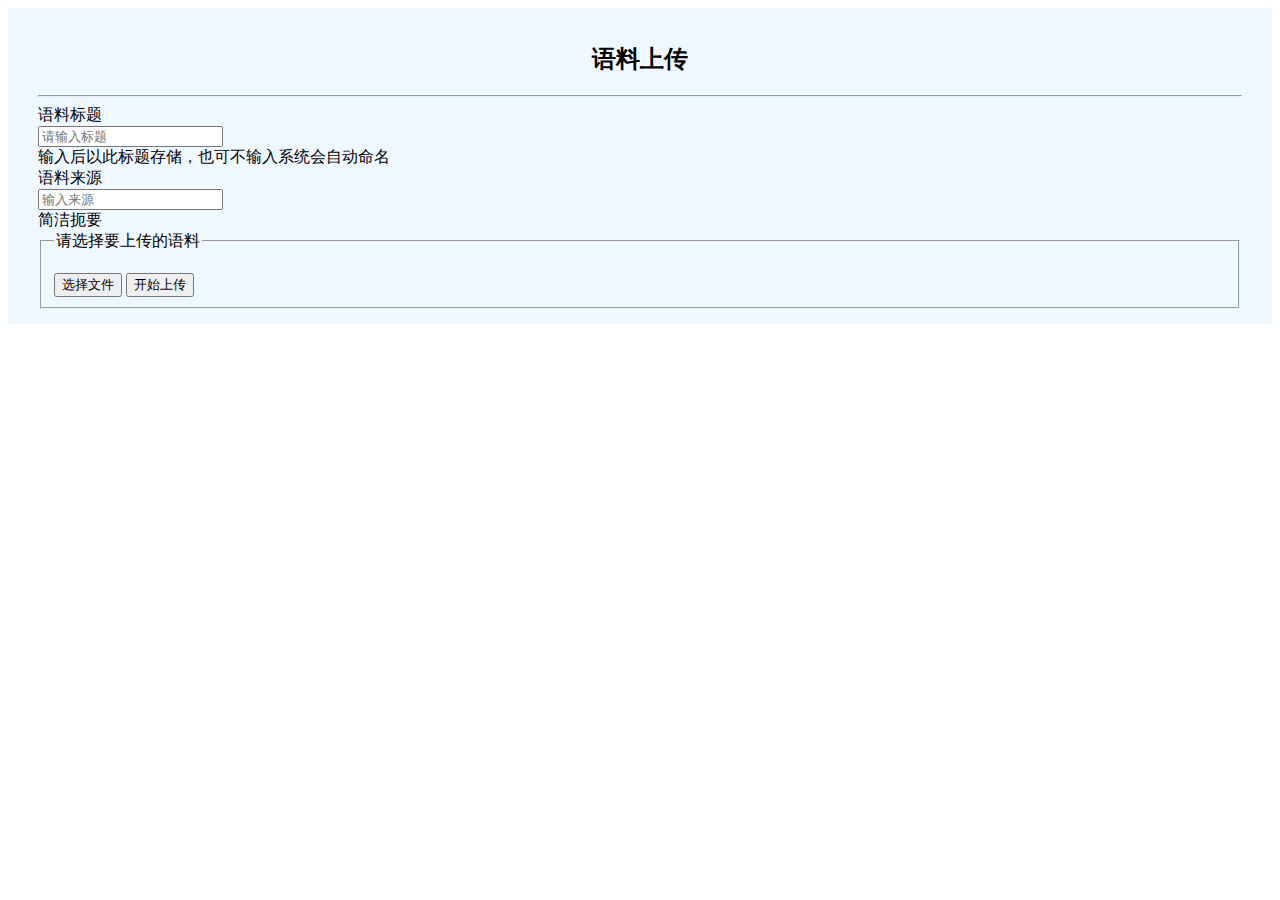
<file: src/main/resources/templates/upload.html>
<!DOCTYPE html>
<html xmlns:th="http://www.thymeleaf.org">
<head>
    <meta charset="utf-8">
    <title>上传语料</title>
    <meta name="viewport" content="width=device-width, initial-scale=1, maximum-scale=1">
	<meta name="keywords" content="thang,唐卡,唐卡语料">
	<meta name="description" content="唐卡语料系统">
	<link rel="stylesheet" th:href="@{/layui/css/layui.css}">
	<link rel="stylesheet" th:href="@{/css/global.css}">
</head>
<body>
<div th:insert="navigation :: nav"></div>
<!-- 内容区 -->
	<div class="layui-container">
	   <div class="layui-row layui-col-space15">
	    	<div class="layui-col-md12">
		   	   <div class="fly-panel" style="padding: 15px 30px 15px; background-color: #f0f8ff">
		   	   		<h2 align="center">语料上传</h2>
					<hr class="layui-bg-cyan">
		   	   		<div class="layui-form layui-form-pane">
		   	   			<div class="layui-form-item">
					    	<label class="layui-form-label">语料标题</label>
						    <div class="layui-input-inline">
						      <input name="title" id="title" class="layui-input" type="text" placeholder="请输入标题" autocomplete="off">
						    </div>
						    <div class="layui-form-mid layui-word-aux">输入后以此标题存储，也可不输入系统会自动命名</div>
						</div>

                        <div class="layui-form-item">
                            <label class="layui-form-label">语料来源</label>
                            <div class="layui-input-inline">
                                <input name="source" id="source" class="layui-input" type="text" placeholder="输入来源" autocomplete="off">
                            </div>
                            <div class="layui-form-mid layui-word-aux">简洁扼要</div>
                        </div>
		   	   		</div>
				   <fieldset class="layui-elem-field">
					   <legend>请选择要上传的语料</legend>
					   <p id="errorText"></p>
					   <div class="layui-upload">
						   <button class="layui-btn layui-btn-normal" id="choose">选择文件</button>
						   <button class="layui-btn"  id="start">开始上传</button>
					   </div>
				   </fieldset>
		   	   </div>
	   		</div>
	   </div>
	</div>

<div th:insert="footer :: foot"></div>

<script th:src="@{/layui/layui.all.js}"></script>
<script>
    layui.use(['form','upload','element'], function(){
        var upload = layui.upload,
            $ = layui.jquery;
        console.log("开始执行");
		var uploadInst= upload.render({
               elem:'#choose',//选择文件按钮id
                url:'/upload',
                method:'post',
                auto:false,
                accept:'file',
                acceptMime:'file/*',
                bindAction:'#start',//上传文件按钮id
                before:function () {
                    this.data={//上传前附带的数据
                        title:$('#title').val(),
                        source:$('#source').val()
                    };
                    console.log("before结束");
                },
                done:function (res) {//上传成功后回调
                    console.log("done开始");
                    if (res.code != 250){//上传成功
                        layer.msg(res.msg,{icon:1,time:2000,shade:0.4},function() {
                            location.href = '/upload';
                        });
                        return ;
                    }else{//上传失败
						layer.msg(res.msg,{icon:2,time:2000,shade:0.4},function() {
							location.href = '/upload';
						});
						return ;
					}
                },
				error: function(){
					var errorText = $('#errorText');
					errorText.html('<span style="color: #FF5722;">上传失败</span> <a class="layui-btn layui-btn-xs demo-reload">重试</a>');
					errorText.find('.demo-reload').on('click', function(){
						uploadInst.upload();
					});
				}
            });
    });
</script>
</body>
</html>
</file>
